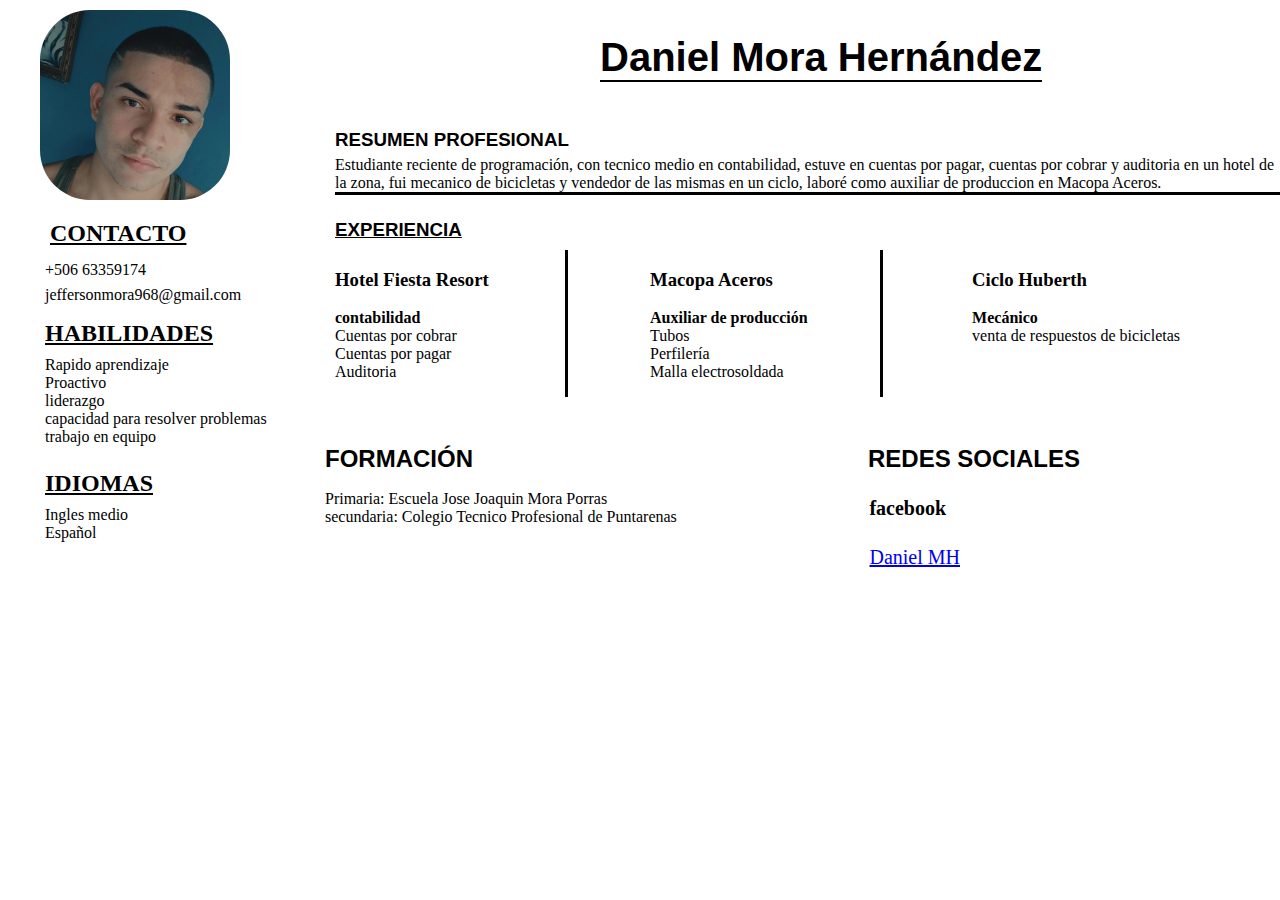
<file: CV #1 JD/index.html>
<!DOCTYPE html>
<html lang="en">
<head>
    <meta charset="UTF-8">
    <meta name="viewport" content="width=device-width, initial-scale=1.0">
    <title>CV JD</title>
    <link rel="stylesheet" href="src/curri.css">
</head>
<body>
  <div class="Initial">
 <img class="Profile" src="src/styles/images/daniel.jpg" alt="images">
    <h2 class="contact">CONTACTO</h2>
    <p class="parra1">+506 63359174</p>
    <p class="parra2">jeffersonmora968@gmail.com</p>
    <h2 class="contact2">HABILIDADES</h2>
    <div class="pollo">
    <p>
      Rapido aprendizaje <br>
      Proactivo <br>
      liderazgo <br>
capacidad para resolver problemas <br>
 trabajo en equipo <br>
 </p>
</div>
<h2 class="papasfritas">IDIOMAS</h2>
<div class="idiomas">
 <p>Ingles medio <br>
Español
</p>
    </div>
  </div>  
  <h1 class="nombre">Daniel Mora Hernández</h1>

  <h3 class="resumen">RESUMEN PROFESIONAL</h3>
  <p class="info">Estudiante reciente de programación, con tecnico medio en contabilidad, estuve  
    en cuentas por pagar, cuentas por cobrar y auditoria en un hotel de la zona, fui mecanico de bicicletas
    y vendedor de las mismas en un ciclo, laboré como auxiliar  de produccion en Macopa Aceros.
  </p>
  <h3 class="trevor">EXPERIENCIA</h3>
  <div class="hotel">
  <p><strong><h3>Hotel Fiesta Resort</h3></strong></p><strong>contabilidad</strong> <br> Cuentas por cobrar <br> Cuentas por pagar <br>Auditoria
  </p>
  </div>
 <div class="macopa">
  <p><strong><h3>Macopa Aceros</h3></strong> <strong>Auxiliar de producción</strong><br> Tubos <br>Perfilería <br>  Malla electrosoldada</p>
 </div>
 <div class="ciclo">
  <p><strong><h3>Ciclo Huberth</h3></strong> <strong>Mecánico</strong><br> venta de respuestos de bicicletas</p>
 </div>
 <h2 class="formacion">FORMACIÓN</h2>
 <div class="formaciontexto">
  Primaria: Escuela Jose Joaquin Mora Porras <br>
  secundaria: Colegio Tecnico Profesional de Puntarenas
 </div>
 <h2 class="socialMedia">REDES SOCIALES</h2>
 <div class="facebook">
  <h4>facebook</h4>
  <a class="link1"  href="https://www.facebook.com/jefferson.mora.3954?mibextid=ZbWKwL" target="_blank">Daniel MH</a>
 </div>
 
</body>

</html>
</file>
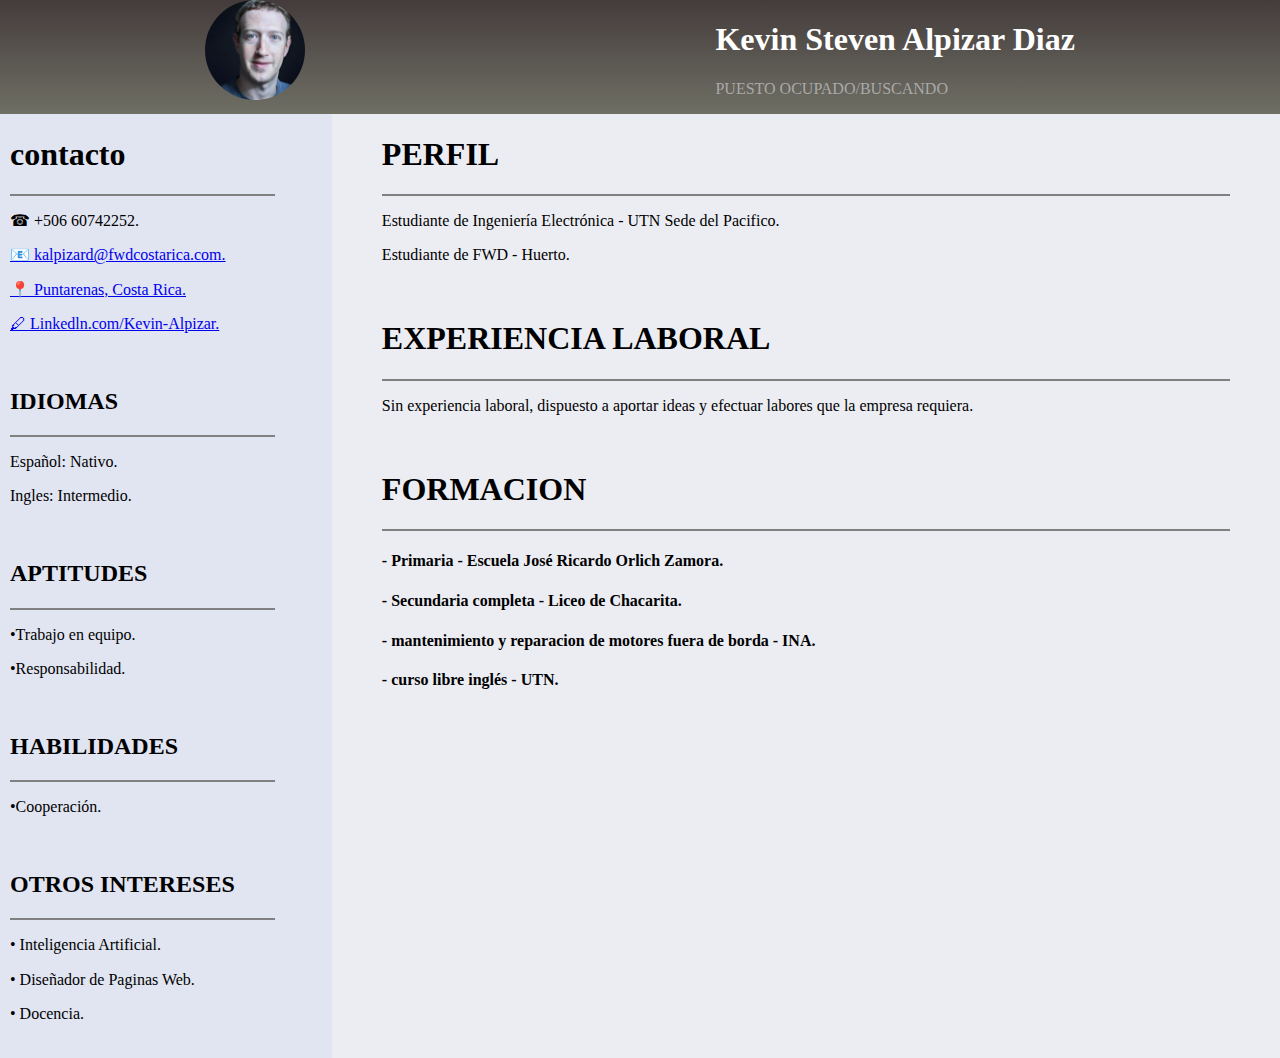
<file: CV #2 KD/index.html>
<!-- html5 DOC -->

<!DOCTYPE html>
<html lang="en">
  <head>
    <meta charset="UTF-8" />
    <meta name="viewport" content="width=device-width, initial-scale=1.0" />
    <title>Curriculum 2</title>
    <link rel="stylesheet" href="src/Style/styles.css" />
    <link rel="stylesheet" href="src/Style/normalize.css" />
  </head>
  <body>
    <!-- Encabezado -->

    <div class="contenedorheader">
      <img
        class="foto"
        src="src/img/0x0 (1).webp"
        alt=""
        width="100px"
        height="100px"
      />

      <div class="name">
        <div class="jose">
          <h1>Kevin Steven Alpizar Diaz</h1>
        </div>
        <div class="puesto">
          <p>PUESTO OCUPADO/BUSCANDO</p>
        </div>
      </div>
    </div>

    <!-- Container -->
    <div class="father">
      <!-- Left -->
      <div class="son1">
        <!-- Center_left -->
        <div class="left">
          <h1>contacto</h1>

          <hr
            style="
              height: 2px;
              border-width: 0;
              color: gray;
              background-color: gray;
            "
          />

          <p>☎ +506 60742252.</p>
          <p>
            <a
              href="https://www.google.com/intl/es/gmail/about/"
              target="_blank"
              >📧 kalpizard@fwdcostarica.com.</a
            >
          </p>
          <p>
            <a
              href="https://www.google.com/maps/search/de+huerto+Puntarenas+map/@9.9827384,-84.758118,17z/data=!3m1!4b1?entry=ttu"
              target="_blank"
              >📍 Puntarenas, Costa Rica.</a
            >
          </p>
          <p>
            <a href="https://cr.linkedin.com/?original_referer=" target="_blank"
              >🖊 Linkedln.com/Kevin-Alpizar.</a
            >
          </p>
          <br />

          <h2>IDIOMAS</h2>
          <hr
            style="
              height: 2px;
              border-width: 0;
              color: gray;
              background-color: gray;
            "
          />

          <p>Español: Nativo.</p>
          <p>Ingles: Intermedio.</p>

          <br />

          <h2>APTITUDES</h2>
          <hr
            style="
              height: 2px;
              border-width: 0;
              color: gray;
              background-color: gray;
            "
          />

          <p>•Trabajo en equipo.</p>
          <p>•Responsabilidad.</p>

          <br />

          <h2>HABILIDADES</h2>
          <hr
            style="
              height: 2px;
              border-width: 0;
              color: gray;
              background-color: gray;
            "
          />

          <p>•Cooperación.</p>

          <br />

          <h2>OTROS INTERESES</h2>
          <hr
            style="
              height: 2px;
              border-width: 0;
              color: gray;
              background-color: gray;
            "
          />

          <p>• Inteligencia Artificial.</p>
          <p>• Diseñador de Paginas Web.</p>
          <p>• Docencia.</p>
          <br />
        </div>
      </div>

      <!-- Right -->
      <div class="son2">
        <div class="right">
          <h1>PERFIL</h1>

          <hr
            style="
              height: 2px;
              border-width: 0;
              color: gray;
              background-color: gray;
            "
          />
          <p>Estudiante de Ingeniería Electrónica - UTN Sede del Pacifico.</p>
          <p>Estudiante de FWD - Huerto.</p>
          <br />

          <h1>EXPERIENCIA LABORAL</h1>
          <hr
            style="
              height: 2px;
              border-width: 0;
              color: gray;
              background-color: gray;
            "
          />

          <p>
            Sin experiencia laboral, dispuesto a aportar ideas y efectuar labores
            que la empresa requiera.
          </p>

          <br />

          <h1>FORMACION</h1>
          <hr
            style="
              height: 2px;
              border-width: 0;
              color: gray;
              background-color: gray;
            "
          />
          <h4>- Primaria - Escuela José Ricardo Orlich Zamora.</h4>
          <h4>- Secundaria completa - Liceo de Chacarita.</h4>
          <h4>- mantenimiento y reparacion de motores fuera de borda - INA.</h4>
          <h4>- curso libre inglés - UTN.</h4>
        </div>
      </div>
    </div>
  </body>
</html>
<!-- 
  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
 -->
</file>
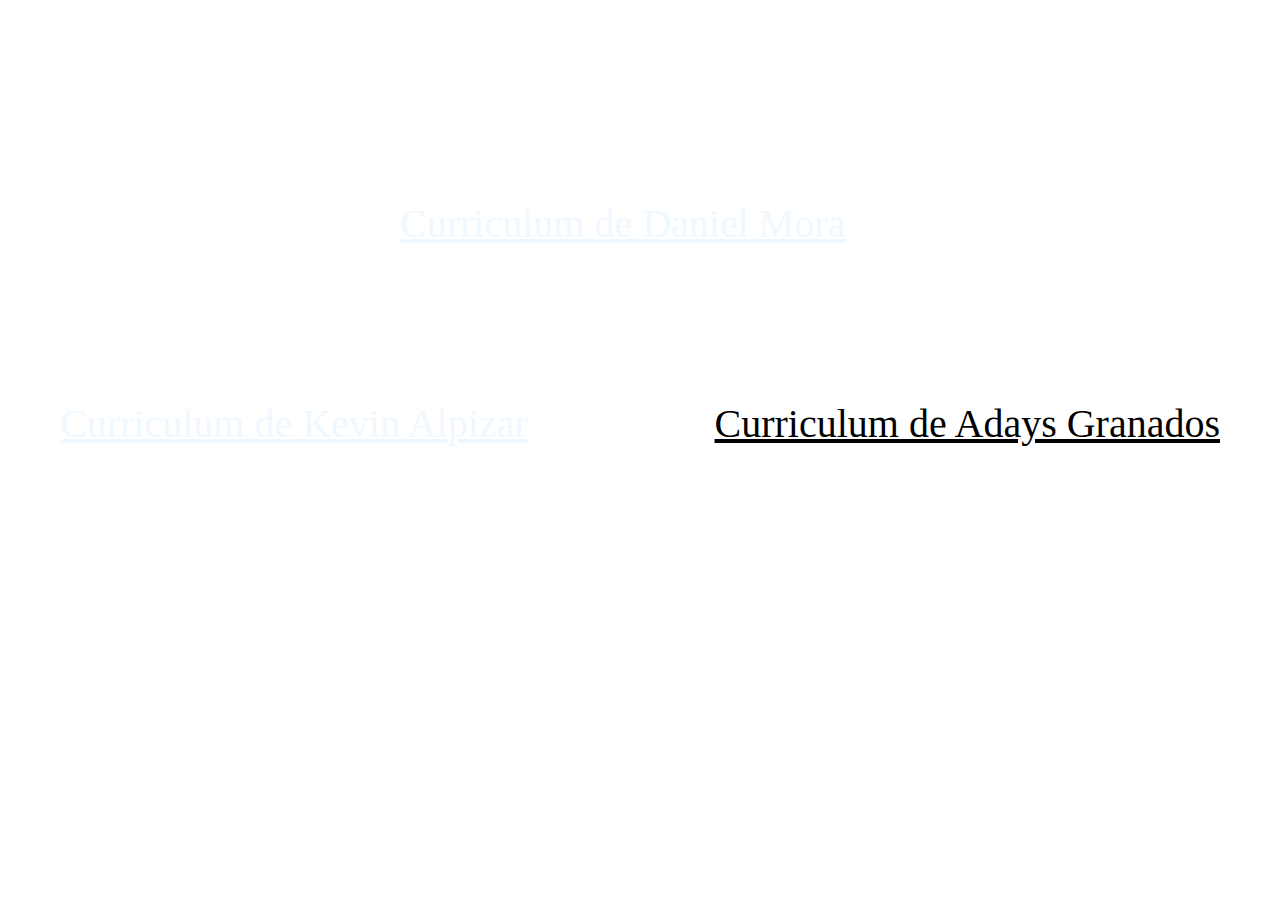
<file: Curriculum.html>
<!DOCTYPE html>
<html lang="en">
<head>
    <meta charset="UTF-8">
    <meta name="viewport" content="width=device-width, initial-scale=1.0">
    <title>Curriculums</title>
    <link rel="stylesheet" href="curris.css">
</head>
<body>
   <div class="CV1">
    <a id="papa" href="CVJD/indexJD.html" target="_blank">Curriculum de Daniel Mora</a>
   </div> 
  <div class="CV2"> 
    <a id="tomate" href="CVKD/indexKD.html" target="_blank">Curriculum de Kevin Alpizar</a> 
</div>
<div class="CV3">
    <a id="cebolla" href="CVAD/IndexAD.html" target="_blank">Curriculum de Adays Granados</a> 
</div>
    
   
   
</body>
</html>
</file>
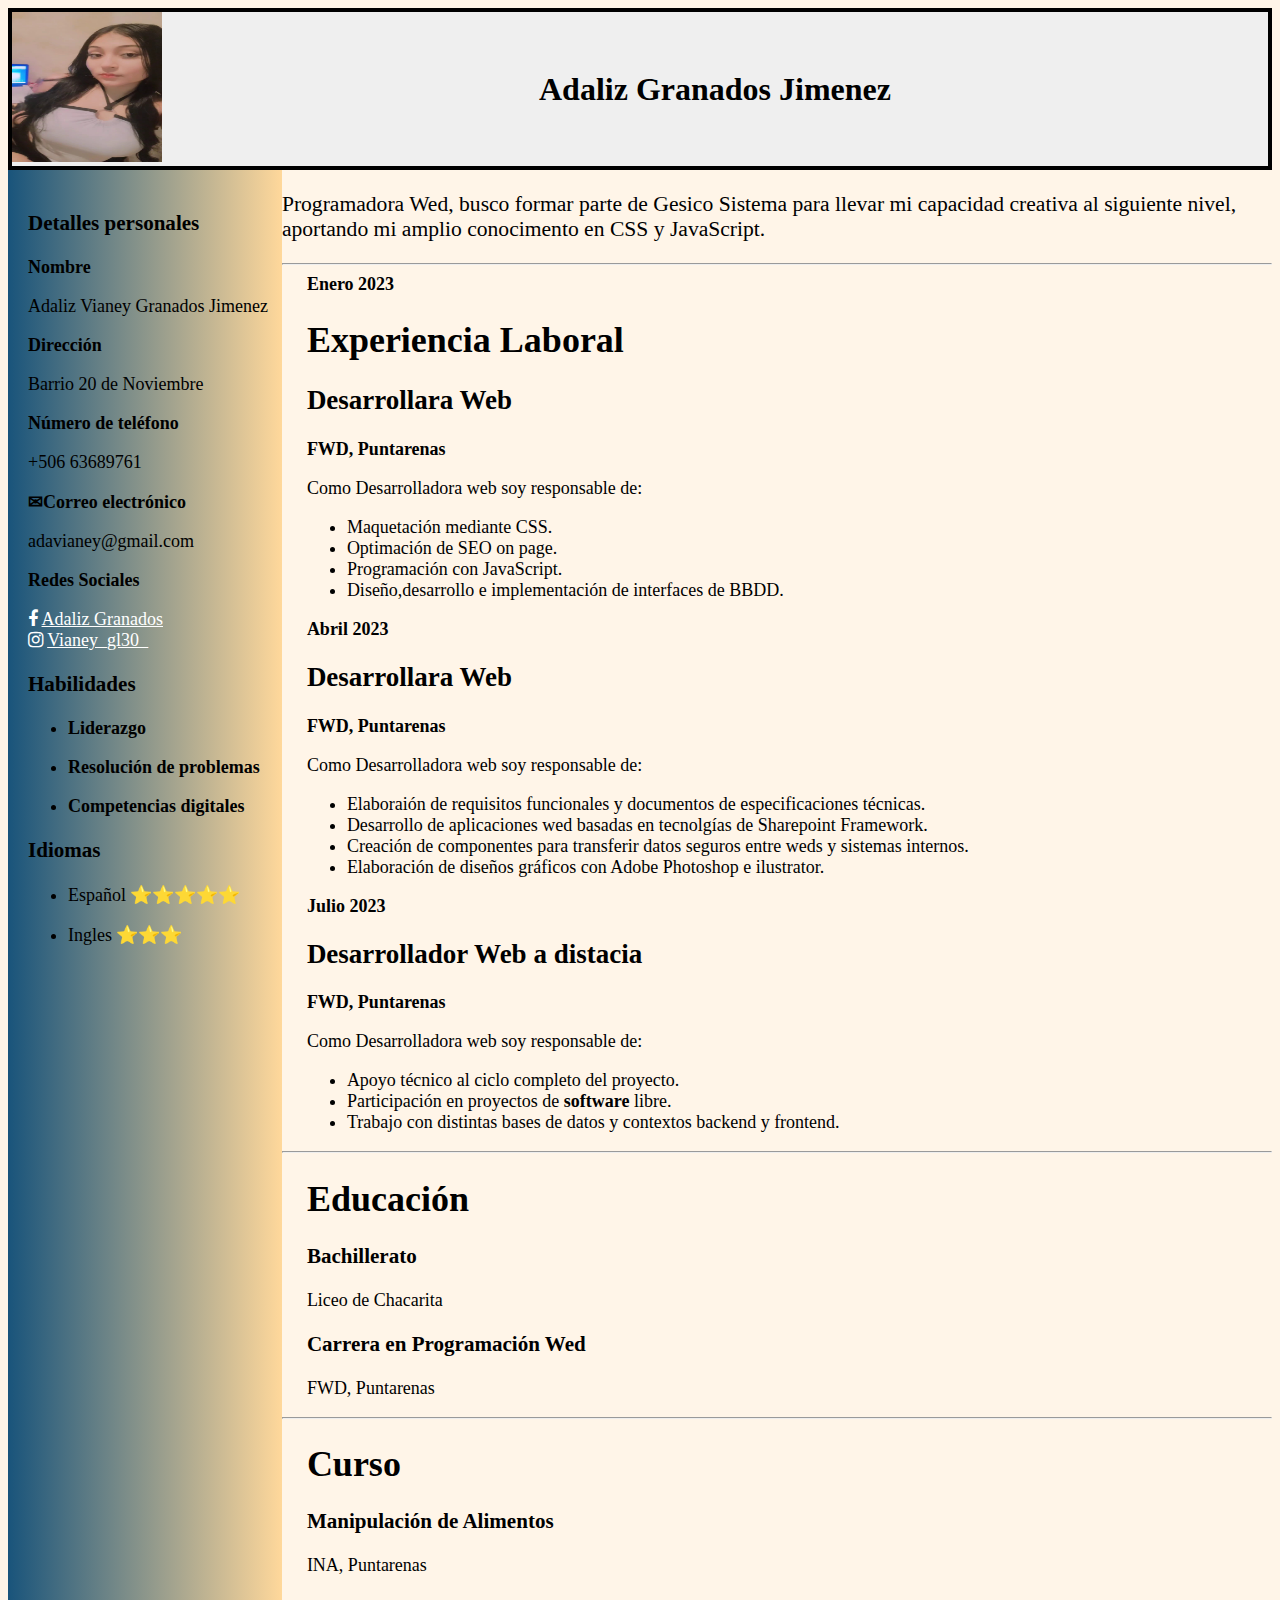
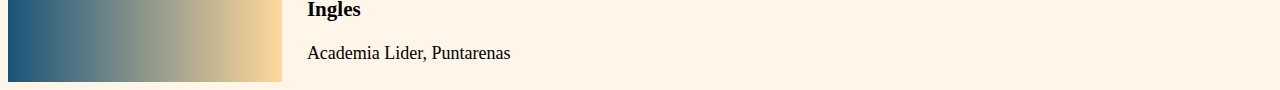
<file: CV #3 ada/curriculum.html>
<!DOCTYPE html>
<html lang="en">
<head>
    <meta charset="UTF-8">
    <meta name="viewport" content="width=device-width, initial-scale=1.0">
    <title>Curriculum</title>
    <link rel="stylesheet" href="syles/style.css">
    <link rel="stylesheet" href="https://cdnjs.cloudflare.com/ajax/libs/font-awesome/4.7.0/css/font-awesome.min.css">
</head>
<body class="body">

<div id="box">

  <div>
    <img id="image" src="image/imagen.jfif" alt="image/imagen.jfif"
    width="150px" height="150px">
  </div>

  <div class="namecontent">
    <center>
     <h1 id="name"> Adaliz Granados Jimenez</h1>
    </center>
  </div>

</div>
<div class="conteintbox">
  <div id="columnright">
 <h3>Detalles personales</h3>
 <p><strong>Nombre</strong></p>
 <p>Adaliz Vianey Granados Jimenez</p>
 <p><strong>Dirección</strong></p>
 <p>Barrio 20 de Noviembre</p>
 <p><strong>Número de teléfono</strong></p>
 <p>+506 63689761</p>
 <p><strong>✉Correo electrónico</strong></p>
 <p>adavianey@gmail.com</p>
 <p><strong>Redes Sociales</strong></p>
 <div id="icons">
   <i class="fa fa-facebook"></i>
   <a href="https://www.facebook.com/adaliz.jimenez.3?mibextid=ZbWKwL" target="_blank">Adaliz Granados</i></a><br>
   <i class="fa fa-instagram "></i>
   <a href="https://instagram.com/vianey_gl30_?igshid=MzRlODBiNWFlZA==" target="_blank">Vianey_gl30_</a>
 
 </div>
 <h3>Habilidades</h3>
 
 <ul>
  <li><p><strong>Liderazgo</strong></p></li>
  <li><p><strong>Resolución de problemas</strong></p></li>
  <li><p><strong>Competencias digitales</strong></p></li>
 </ul>
 
 <h3>Idiomas</h3>
 <ul>
 <li><p>Español ⭐⭐⭐⭐⭐</p></li>
 <li><p>Ingles  ⭐⭐⭐</p></li>
 </ul>
 
  </div>
 
 <div id="columnleft">
   <p class="text">Programadora Wed, busco formar parte de Gesico Sistema para llevar mi capacidad 
    creativa al siguiente nivel, aportando mi amplio conocimento en CSS y JavaScript.</p> 
   <hr>
    
   <div class="box2">
     <div><strong>Enero 2023</strong></div>
   <h1><strong>Experiencia Laboral</strong></h1>
   <h2><strong>Desarrollara Web</strong></h2>
   <p><strong>FWD, Puntarenas</strong></p>
   <p>Como Desarrolladora web soy responsable de:</p>
   
   <ul>
   <li>Maquetación mediante CSS.</li>
   <li>Optimación de SEO on page.</li>
   <li>Programación con JavaScript.</li>
   <li>Diseño,desarrollo e implementación de interfaces de BBDD. </li>
   </ul>
   
   </div>

   <div class="box3">
     <div><strong>Abril 2023</strong></div>
     <h2><strong>Desarrollara Web</strong></h2>
     <p><strong>FWD, Puntarenas</strong></p>
     <p>Como Desarrolladora web soy responsable de:</p>
   
     <ul>
       <li>Elaboraión de requisitos funcionales y documentos de especificaciones técnicas.</li>
       <li>Desarrollo de aplicaciones wed basadas en tecnolgías de Sharepoint Framework.</li>
       <li>Creación de componentes para transferir datos seguros entre weds y sistemas internos.</li>
       <li>Elaboración de diseños gráficos con Adobe Photoshop e ilustrator. </li>
       </ul>
    </div>
    <div class="box4">
     <div><strong>Julio 2023</strong></div>
     <h2><strong>Desarrollador Web a distacia</strong></h2>
     <p><strong>FWD, Puntarenas</strong></p>
     <p>Como Desarrolladora web soy responsable de:</p>
    
     <ul>
       <li>Apoyo técnico al ciclo completo del proyecto.</li>
       <li>Participación en proyectos de <strong>software</strong> libre.</li>
       <li>Trabajo con distintas bases de datos y contextos backend y frontend.</li>
     </ul>
    </div>
    <hr>
    <div class="box5">
     <h1><strong>Educación</strong></h1>
     <h3>Bachillerato</h3>
     <p>Liceo de Chacarita</p>
     <h3>Carrera en Programación Wed</h3>
     <p>FWD, Puntarenas</p>
    </div>
    <hr>
    <div class="box6">
       <h1><strong>Curso</strong></h1>
       <h3>Manipulación de Alimentos</h3>
       <p>INA, Puntarenas</p>
       <h3>Ingles</h3>
       <p>Academia Lider, Puntarenas</p>
    
    </div>

 </div>

</div>



 </div>

</body>
</html>
</file>
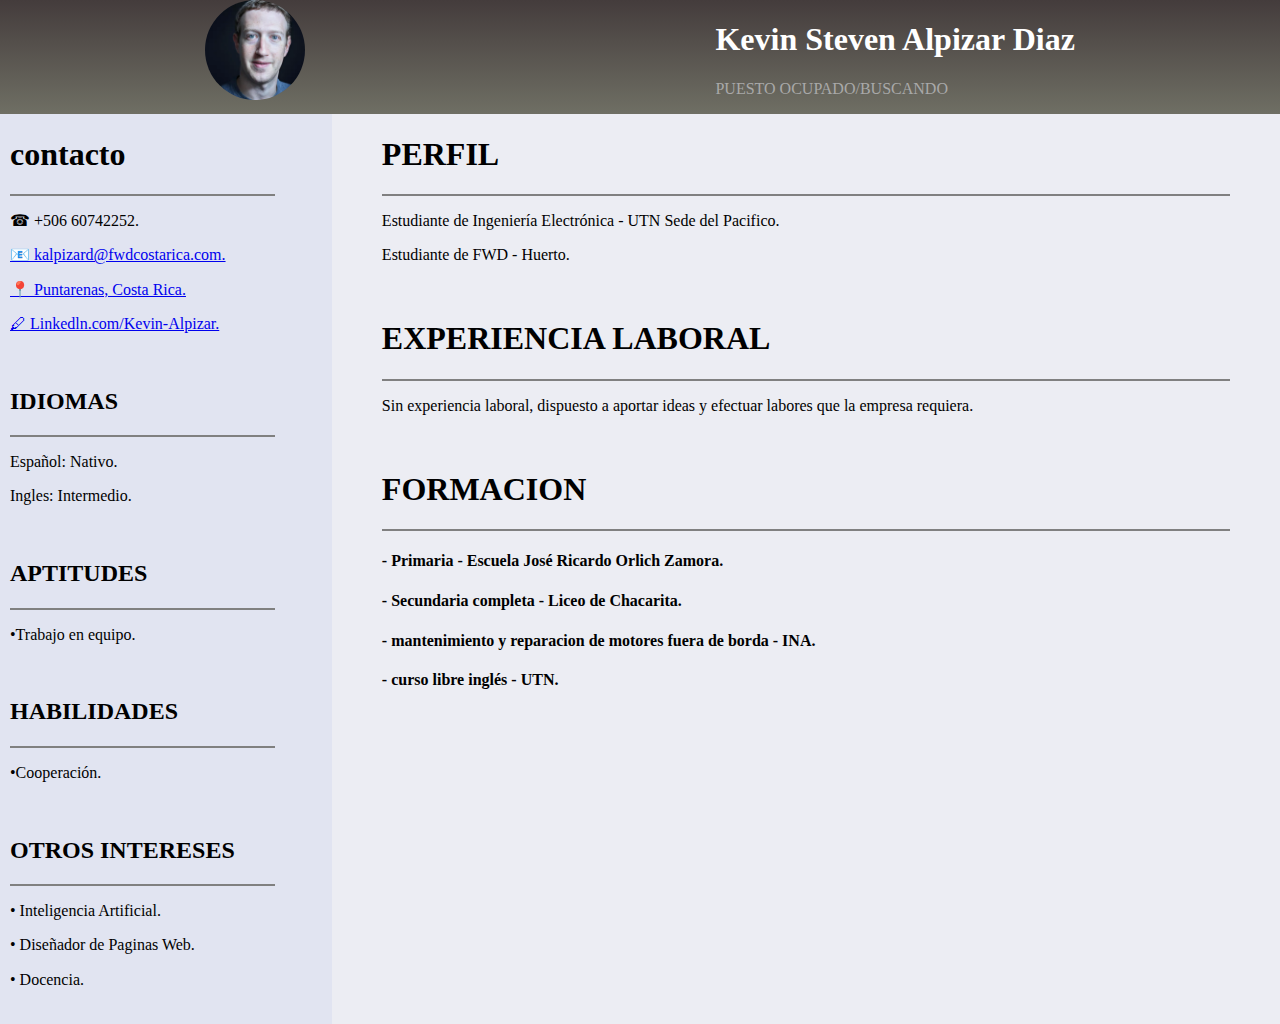
<file: CVKD/indexKD.html>
<!-- html5 DOC -->

<!DOCTYPE html>
<html lang="en">
  <head>
    <meta charset="UTF-8" />
    <meta name="viewport" content="width=device-width, initial-scale=1.0" />
    <title>Curriculum 2</title>
    <link rel="stylesheet" href="src/Style/styles.css" />
    <link rel="stylesheet" href="src/Style/normalize.css" />
  </head>
  <body>
    <!-- header -->

    <div class="contenedorheader">
      <img
        class="foto"
        src="src/img/0x0 (1).webp"
        alt=""
        width="100px"
        height="100px"
      />

      <div class="name">
        <div class="kevin">
          <h1>Kevin Steven Alpizar Diaz</h1>
        </div>
        <div class="puesto">
          <p>PUESTO OCUPADO/BUSCANDO</p>
        </div>
      </div>
    </div>

    <!-- Container -->
    <div class="father">
      <!-- Left -->
      <div class="son1">
        <!-- Center_left -->
        <div class="left">
          <h1>contacto</h1>

          <hr
            style="
              height: 2px;
              border-width: 0;
              color: gray;
              background-color: gray;
            "
          />

          <p>☎ +506 60742252.</p>
          <p>
            <a
              href="https://www.google.com/intl/es/gmail/about/"
              target="_blank"
              >📧 kalpizard@fwdcostarica.com.</a
            >
          </p>
          <p>
            <a
              href="https://www.google.com/maps/search/de+huerto+Puntarenas+map/@9.9827384,-84.758118,17z/data=!3m1!4b1?entry=ttu"
              target="_blank"
              >📍 Puntarenas, Costa Rica.</a
            >
          </p>
          <p>
            <a href="https://cr.linkedin.com/?original_referer=" target="_blank"
              >🖊 Linkedln.com/Kevin-Alpizar.</a
            >
          </p>
          <br />

          <!-- Container -->
          <h2>IDIOMAS</h2>
          <hr
            style="
              height: 2px;
              border-width: 0;
              color: gray;
              background-color: gray;
            "
          />

          <p>Español: Nativo.</p>
          <p>Ingles: Intermedio.</p>

          <br />

          <!--aptitudes-->

          <h2>APTITUDES</h2>
          <hr
            style="
              height: 2px;
              border-width: 0;
              color: gray;
              background-color: gray;
            "
          />

          <p>•Trabajo en equipo.</p>

          <br />

          <!--skills-->
          <h2>HABILIDADES</h2>
          <hr
            style="
              height: 2px;
              border-width: 0;
              color: gray;
              background-color: gray;
            "
          />

          <p>•Cooperación.</p>

          <br />

          <!--other interests-->
          <h2>OTROS INTERESES</h2>
          <hr
            style="
              height: 2px;
              border-width: 0;
              color: gray;
              background-color: gray;
            "
          />

          <p>• Inteligencia Artificial.</p>
          <p>• Diseñador de Paginas Web.</p>
          <p>• Docencia.</p>
          <br />
        </div>
      </div>

      <!-- Right -->
      <div class="son2">
        <div class="right">
          <h1>PERFIL</h1>

          <hr
            style="
              height: 2px;
              border-width: 0;
              color: gray;
              background-color: gray;
            "
          />
          <p>Estudiante de Ingeniería Electrónica - UTN Sede del Pacifico.</p>
          <p>Estudiante de FWD - Huerto.</p>
          <br />

          <!--work experience-->
          <h1>EXPERIENCIA LABORAL</h1>
          <hr
            style="
              height: 2px;
              border-width: 0;
              color: gray;
              background-color: gray;
            "
          />

          <p>
            Sin experiencia laboral, dispuesto a aportar ideas y efectuar
            labores que la empresa requiera.
          </p>

          <br />

          <!--training-->

          <h1>FORMACION</h1>
          <hr
            style="
              height: 2px;
              border-width: 0;
              color: gray;
              background-color: gray;
            "
          />
          <h4>- Primaria - Escuela José Ricardo Orlich Zamora.</h4>
          <h4>- Secundaria completa - Liceo de Chacarita.</h4>
          <h4>- mantenimiento y reparacion de motores fuera de borda - INA.</h4>
          <h4>- curso libre inglés - UTN.</h4>
        </div>
      </div>
    </div>
  </body>
</html>

<!-- 
  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
 -->
</file>
<file: CV #1 JD/src/curri.css>
.Profile{
    width: 190px;
    height: 190px;
    border-radius: 50px;
    width: 190px;
    height: 190px;
    position: absolute;
    left: 40px;
    top: 10px;
}
.contact{
    border-bottom: 15px;
    text-decoration: underline;
    position: absolute;
    left: 50px;
    top: 200px;
}
.parra1{
    position: absolute;
    left: 45px;
    top: 245px;
}
.parra2{
    position: absolute;
    left: 45px;
    top: 270px;
}
.contact2{
    text-decoration: underline;
    position: absolute;
    left: 45px;
    top: 300px;}
.pollo{
    position: absolute;
    top: 340px;
    left: 45px;
}
.papasfritas{
    position: absolute;
    top: 450px;
    left: 45px;
    text-decoration: underline;
}
.Initial{
    background-image: url(https://thumbs.gfycat.com/AncientSevereKitten-size_restricted.gif);
    background-size: cover;
    width: 290px;
    height: 600px;
    position: absolute;
    top: 0px;
    left: 0px;
}
.idiomas{
    position: absolute;
    top: 490px;
    left: 45px;}
.nombre{
    position: absolute;
    left: 600px;
    font-family: 'Trebuchet MS', 'Lucida Sans Unicode', 'Lucida Grande', 'Lucida Sans', Arial, sans-serif;
    font-size: 40px;
    border-bottom: 2px solid black;
}
.resumen{
    position: absolute;
    top: 110px;
    left: 335px;
    font-family: Arial, Helvetica, sans-serif;}
.info{
    position: absolute;
    left: 335px;
    top: 140px;
border-bottom: 3px solid black;}
.trevor{
    position: absolute;
    top: 200px;
    left: 335px;
font-family: Arial, Helvetica, sans-serif;
text-decoration: underline;
}
.hotel{
    position: absolute;
    left: 335px;
    top: 250px ;
border-right: 3px solid black;
width: 230px;
}
.macopa{
    position: absolute;
    top: 250px;
    left: 650px;
    border-right: 3px solid black;
    width: 230px;
}
.ciclo{
    position: absolute;
    top: 250px;
    right: 100px;
}
.formacion{
    position: absolute;
    top: 425px;
    left: 325px;
    font-family: Arial, Helvetica, sans-serif;
}
.formaciontexto{
    position: absolute;
    top: 490px;
    left: 325px;
}
.socialMedia{
    position: absolute;
    top: 425px;
    right: 200px;
    font-family: Arial, Helvetica, sans-serif;
}
.facebook{
    position: absolute;
    top: 470px;
    right: 320px;
    font-size: 20px;
}
.link1:hover{
    color: rgb(253, 0, 0);
}

#boton{
    font-size: 30px;
    position: absolute;
    right: 50px;
    top: 70px;
}
</file>
<file: CV #2 KD/src/Style/styles.css>
/* headercontainer*/
.contenedorheader {
  display: flex;                                                                   /* Set text color to red */
  background-color: rgb(68, 60, 60);                                             /* Set text color to red */ 
  background-image: linear-gradient(rgb(68, 60, 60), rgb(111, 111, 100));
  justify-content: space-around;                                                    /* Set text color to red */
}

/* This is a single-line comment */
.foto {
  width: 100px;                                                                     /* Set text color to red */
  height: 100px;                                                                    /* Set text color to red */
  border-radius: 50px;                                                              /* Set text color to red */
  align-items: center;                                                              /* Set text color to red */
}

/* This is a single-line comment */
.jose {                                                                             /* Set text color to red */
  color: white;                                                                   /* Set text color to red */
  font-family: Lucida Console;                                                      /* Set text color to red */
}

/* This is a single-line comment */
.puesto {
  color: darkgray;                                                                /* Set text color to red */
}

/* This is a single-line comment */
.father {
  display: flex;                                                                    /* Set text color to red */    
}

/* This is a single-line comment */
.son1 {
  background-color: rgb(225, 228, 241);                                           /* Set text color to red */
  width: 35%;                                                                       /* Set text color to red */
  margin: 0 auto;                                                                   /* Set text color to red */
}

/* This is a single-line comment */
.son2 {
  background-color: rgb(236, 237, 243);                                           /* Set text color to red */
  width: 100%;                                                                      /* Set text color to red */
}

/* This is a single-line comment */
.left {
  width: 80%;                                                                       /* Set text color to red */
  margin-left: 10px;                                                                /* Set text color to red */
}

/* This is a single-line comment */
.right {
  margin-left: 50px;                                                                /* Set text color to red */
  margin-right: 50px;                                                               /* Set text color to red */
}
</file>
<file: curris.css>
.CV1{                                                                         
           position: absolute;
           top: 200px;
           left: 400px;
           font-size: 40px;
           background-image: url(https://i.pinimg.com/originals/16/52/42/16524217e94ed7e39212552ba2a021e8.gif);
           background-size: cover;
           height: 100px;
           border: 5px;
           border-radius: 10px;
           }
           .CV1:hover{
           background-image: url(https://i.gifer.com/L74n.gif);
           }
           #papa{
           color: aliceblue;
           }
.CV2{
position: absolute;
 top: 400px;
left: 60px;
font-size: 40px; 
background-image: url(https://i.gifer.com/CeKx.gif);
background-size: cover;
height: 100px;
border-radius: 10px;
}
.CV2:hover{
 background-image: url(https://cdn.pixabay.com/animation/2022/10/03/08/54/08-54-48-31_512.gif);
}
#tomate{
color: aliceblue;
}
                .CV3{
                position: absolute;
                top: 400px;
                right: 60px;
                font-size: 40px;
                background-image: url(https://i.pinimg.com/originals/e1/a9/64/e1a964511213dac71f775a348774fcfc.gif);
                background-size: cover;
                height: 100px;
                border-radius: 10px;   
                }
                .CV3:hover{
                background-image: url(https://i.pinimg.com/originals/26/f5/49/26f5498675a42fee2aa35442209c4f3b.gif);
                }
                #cebolla{
                color: black;
                }


body{
    background-image: url(https://i.pinimg.com/originals/91/fc/54/91fc549c130f969b61afa9065ad2132d.gif);
background-size: cover;
}
</file>
<file: CV #3 ada/syles/style.css>
#columnright{
    width: 370px;
    padding-top: 20px;
    padding-left: 20px;
    font-family: cursive;
    background: #ffd89b;  
    background: -webkit-linear-gradient(to right, #19547b, #ffd89b);  
    background: linear-gradient(to right, #19547b, #ffd89b); 
    font-size: large;
}

#name{
    font-family: Cambria, Cochin, Georgia, Times, 'Times New Roman', serif;
}

#box{
    border: 4px solid black;
    background-color: #efefef;
    display: flex; 
    align-items: center;
}

.namecontent{
    width: 100%;
}

#columnleft{
    font-size: large;
}

.box2{
    padding-left: 25px;
    font-family: Cambria, Cochin, Georgia, Times, 'Times New Roman', serif;
}

.box3{
    padding-left: 25px;
    font-family: Cambria, Cochin, Georgia, Times, 'Times New Roman', serif;
}

.box4{
    padding-left: 25px;
    font-family: Cambria, Cochin, Georgia, Times, 'Times New Roman', serif;
}

.box5{
    padding-left: 25px;
    font-family: Cambria, Cochin, Georgia, Times, 'Times New Roman', serif;
}

.box6{
    padding-left: 25px;
    font-family: Cambria, Cochin, Georgia, Times, 'Times New Roman', serif;
}

.conteintbox{
    display: flex;
}

.text{
    font-size: larger;
    font-family: Cambria, Cochin, Georgia, Times, 'Times New Roman', serif;
}

.body{
    background-color: rgb(255, 245, 232);
}

#icons{
    color: #ffffff;
}

a{
    color: #ffffff;
}

a:hover{
    cursor: pointer;
    color: black;
}
</file>
<file: CVKD/src/Style/styles.css>
/*container div*/

.contenedorheader {
  display: flex; /*place the boxes as cells*/
  background-color: rgb(68, 60, 60); /* change background color */
  background-image: linear-gradient(
    rgb(68, 60, 60),
    rgb(111, 111, 100)
  ); /*set background images for an element*/
  justify-content: space-around; /*distribute space between flex items*/
}

/*profile picture div*/

.foto {
  width: 100px; /*image width 100px */
  height: 100px; /*image height 100px */
  border-radius: 50px; /*create a circular border*/
}

/*name of profile div*/

.kevin {
  color: white; /*change the font to white */
  font-family: Lucida Console; /* Set text color to red */
}

/*additional information div*/

.puesto {
  color: darkgray; /* Set text color to red */
}

/*body div*/

.father {
  display: flex; /*place the boxes as cells*/
}

/*first div*/

.son1 {
  background-color: rgb(225, 228, 241); /* change background color */
  width: 35%; /*image width 100px */
}

/*second div*/

.son2 {
  background-color: rgb(236, 237, 243); /* change background color */
  width: 100%; /*image width 100px */
}

/*left div*/

.left {
  width: 80%; /*image width 100px */
  margin-left: 10px; /* Set text color to red */
}

/*right div*/

.right {
  margin-left: 50px; /*sets the margin from left to right*/
  margin-right: 50px; /*sets the margin from left to right*/
}
</file>
